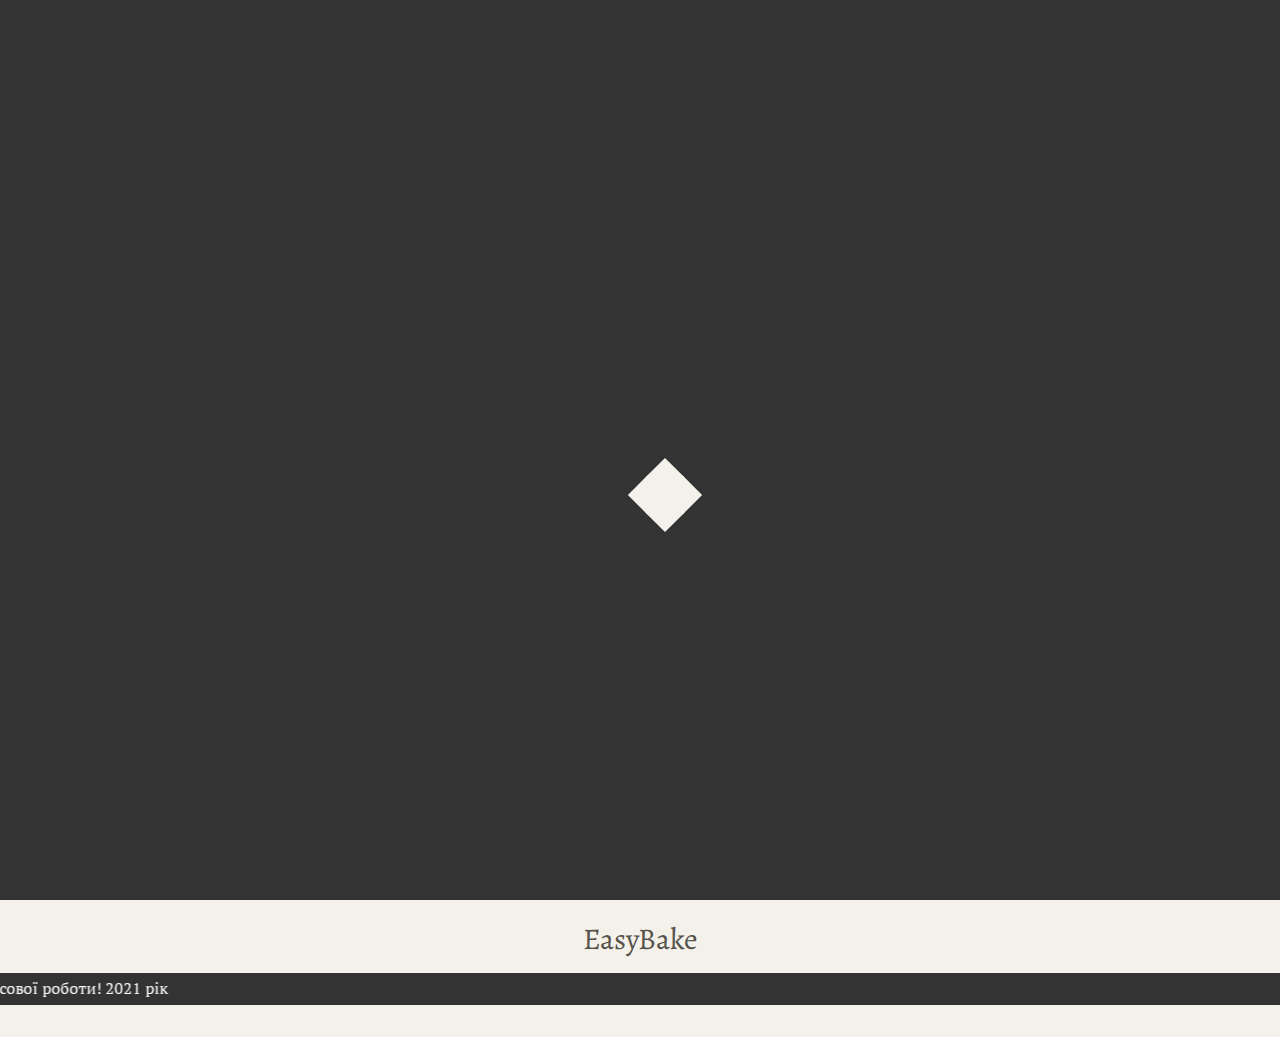
<file: page1_menu.html>
<!DOCTYPE html>
<html lang="en">
<head>
    <meta charset="UTF-8">
    <meta http-equiv="X-UA-Compatible" content="IE=edge">
    <link rel="stylesheet" href="css/menu.css">
    <link rel="stylesheet" href="css/preloader.css">
    <link rel="preconnect" href="https://fonts.googleapis.com">
    <link rel="preconnect" href="https://fonts.gstatic.com" crossorigin>
    <link href="https://fonts.googleapis.com/css2?family=Alegreya:wght@500&family=Lora:ital,wght@1,500&family=Montserrat:wght@300&family=PT+Serif&family=Readex+Pro:wght@500&display=swap" rel="stylesheet">
    <meta name="viewport" content="width=device-width, initial-scale=1.0">
    <title>EasyBake</title>
</head>
<body class="body">

    <div id="page-preloader" class="preloader">
        <div class="sk-folding-cube">
            <div class="sk-cube1 sk-cube"></div>
            <div class="sk-cube2 sk-cube"></div>
            <div class="sk-cube4 sk-cube"></div>
            <div class="sk-cube3 sk-cube"></div>
          </div>
    </div>

    <header class="header">
        <div class="box">
            <div class="header_inner">
                <a class="header_logo" href="index.html">EasyBake</a>
    
                <nav class="nav">
                    <a class="nav_link" href="index.html">Головна</a>
                    <a class="nav_link1" href="page1_menu.html">Рецепти</a>
                    <a class="nav_link" href="page2_gallery.html">Галерея</a>
                    <a class="nav_link" href="page3.html">Контактна  інформація</a>
    
                </nav>
            </div>
        </div>
 </header>

 <div class="intro">
    <div class="container1">
        <h2 class="intro_title">Легко готувати - смачно їсти</h2>
        <hr class="hr"/>
        <p class="intro_title1">Список рецептів</p>
        <img class="e_img" src="images/Емблемка.png">
    </div>
</div>
 <div id="p1" class="popup">
    <div class="popup_body">
        <div class="popup_content">
            <a href="#" class="popup_close">X</a>
            <div><img class="img" src="images/Ванільні капкейки_EasyBake.jpg"></div>
            <a class="download" href="images/Ванільні капкейки_EasyBake.jpg" download>Завантажити рецепт</a>
        </div>
    </div>
</div>

<div id="p2" class="popup">
    <div class="popup_body">
        <div class="popup_content">
            <a href="#" class="popup_close">X</a>
            <div><img class="img" src="images/Павлова_EasyBake.jpg"></div>
            <a class="download" href="images/Павлова_EasyBake.jpg" download>Завантажити рецепт</a>
        </div>
    </div>
</div>

<div id="p3" class="popup">
    <div class="popup_body">
        <div class="popup_content">
            <a href="#" class="popup_close">X</a>
            <div><img class="img" src="images/Лимонне печиво_EasyBake.jpg"></div>
            <a class="download" href="images/Лимонне печиво_EasyBake.jpg" download>Завантажити рецепт</a>
        </div>
    </div>
</div>

<div class="fon">
    <div class="container">


        <div class="col-1"><p class="title">Ванільні капкейки</p><p class="tit">З шоколадною крихтою</p><img class="desert1_img" src="images/menu1.jpg"><a class="button" style="vertical-align:middle" href="#p1" ><span>Переглянути рецепт</span></a></div>
      

        <div class="col-1"><p class="title">"Павлова"</p><p class="tit">З лимонним курдом</p><img class="desert1_img" src="images/menu2.jpg"><a class="button" style="vertical-align:middle" href="#p2" ><span>Переглянути рецепт</span></a></div>


        <div class="col-1"><p class="title">Лимонне печиво</p><p class="tit">З лимонним кремом</p><img class="desert1_img" src="images/menu3.jpg"><a class="button" style="vertical-align:middle" href="#p3" ><span>Переглянути рецепт</span></a></div>
      
      </div>
    </div>
</div>



<footer class="footer">
    <nav class="nav_footer">
        <a class="nav_link_footer" href="page1_menu.html">Рецепти</a>
        <a class="r">•</a>
        <a class="nav_link_footer" href="page2_gallery.html">Галерея</a>
        <a class="r">•</a>
        <a class="nav_link_footer" href="page3.html">Контакти</a>
    </nav>
    <a class="footer_logo" href="index.html">EasyBake</a>
    <marquee class="marquee" behavior="scroll" scrollamount="15" direction="right">Даний сайт є завданням курсової роботи! 2021 рік</marquee>
</footer>
<script src="js/preloader.js"></script>
</body>
</html>
</file>
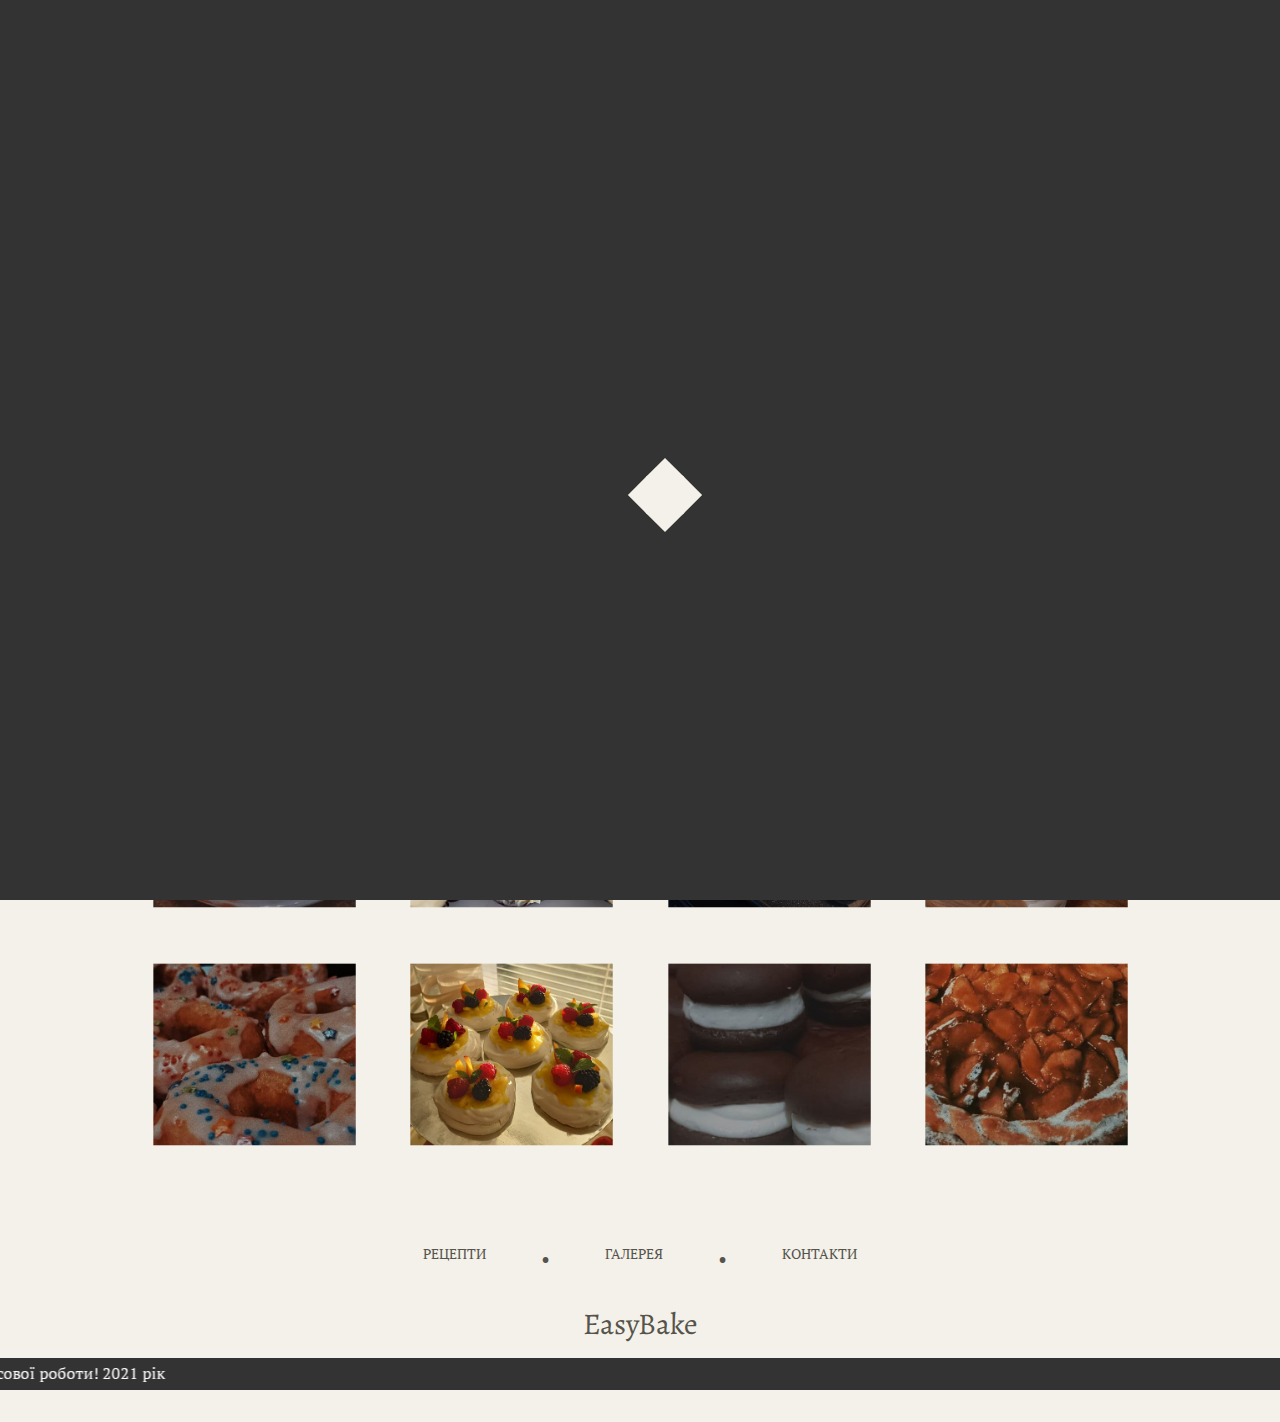
<file: page2_gallery.html>
<!DOCTYPE html>
<html lang="en">
<head>
    <meta charset="UTF-8">
    <meta http-equiv="X-UA-Compatible" content="IE=edge">
    <link rel="stylesheet" href="css/gallery.css">
    <link rel="stylesheet" href="css/menu.css">
    <link rel="stylesheet" href="css/preloader.css">
    <link rel="preconnect" href="https://fonts.googleapis.com">
    <link rel="preconnect" href="https://fonts.gstatic.com" crossorigin>
    <link href="https://fonts.googleapis.com/css2?family=Alegreya:wght@500&family=Lora:ital,wght@1,500&family=Montserrat:wght@300&family=PT+Serif&family=Readex+Pro:wght@500&display=swap" rel="stylesheet">
    <meta name="viewport" content="width=device-width, initial-scale=1.0">
    <title>EasyBake</title>
</head>
<body class="body">

    <div id="page-preloader" class="preloader">
        <div class="sk-folding-cube">
            <div class="sk-cube1 sk-cube"></div>
            <div class="sk-cube2 sk-cube"></div>
            <div class="sk-cube4 sk-cube"></div>
            <div class="sk-cube3 sk-cube"></div>
          </div>
    </div>

    <header class="header">
        <div class="box">
            <div class="header_inner">
                <a class="header_logo" href="index.html">EasyBake</a>
    
                <nav class="nav">
                    <a class="nav_link" href="index.html">Головна</a>
                    <a class="nav_link" href="page1_menu.html">Рецепти</a>
                    <a class="nav_link1" href="page2_gallery.html">Галерея</a>
                    <a class="nav_link" href="page3.html">Контактна  інформація</a>
    
                </nav>
            </div>
        </div>
 </header>
 <div class="intro">
    <div class="container1">
        <h2 class="intro_title">Легко готувати - смачно їсти</h2>
        <hr class="hr"/>
        <p class="intro_title1">Галерея</p>
        <img class="e_img" src="images/Емблемка.png">
    </div>
</div>
<div class="fon">
    <div class="pb">
            <img class="i" src="images/gallery/1.jpg"/>
            <img class="i" src="images/gallery/2.jpg"/>
            <img class="i" src="images/gallery/3.jpg"/>
            <img class="i" src="images/gallery/4.jpg"/>
            <img class="i" src="images/gallery/5.jpg"/>
            <img class="i" src="images/gallery/6.jpg"/>
            <img class="i" src="images/gallery/7.jpg"/>
            <img class="i" src="images/gallery/8.jpg"/>
            <img class="i" src="images/gallery/9.jpg"/>
            <img class="i" src="images/gallery/10.jpg"/>
            <img class="i" src="images/gallery/11.jpg"/>
            <img class="i" src="images/gallery/12.jpg"/>
        </div>
</div>
 <footer class="footer">
    <nav class="nav_footer">
        <a class="nav_link_footer" href="page1_menu.html">Рецепти</a>
        <a class="r">•</a>
        <a class="nav_link_footer" href="page2_gallery.html">Галерея</a>
        <a class="r">•</a>
        <a class="nav_link_footer" href="page3.html">Контакти</a>
    </nav>
    <a class="footer_logo" href="index.html">EasyBake</a>
    <marquee class="marquee" scrollamount="15" direction="right" loop="infinite">Даний сайт є завданням курсової роботи! 2021 рік</marquee>
</footer>
<script src="js/preloader.js"></script>
</body>
</html>
</file>
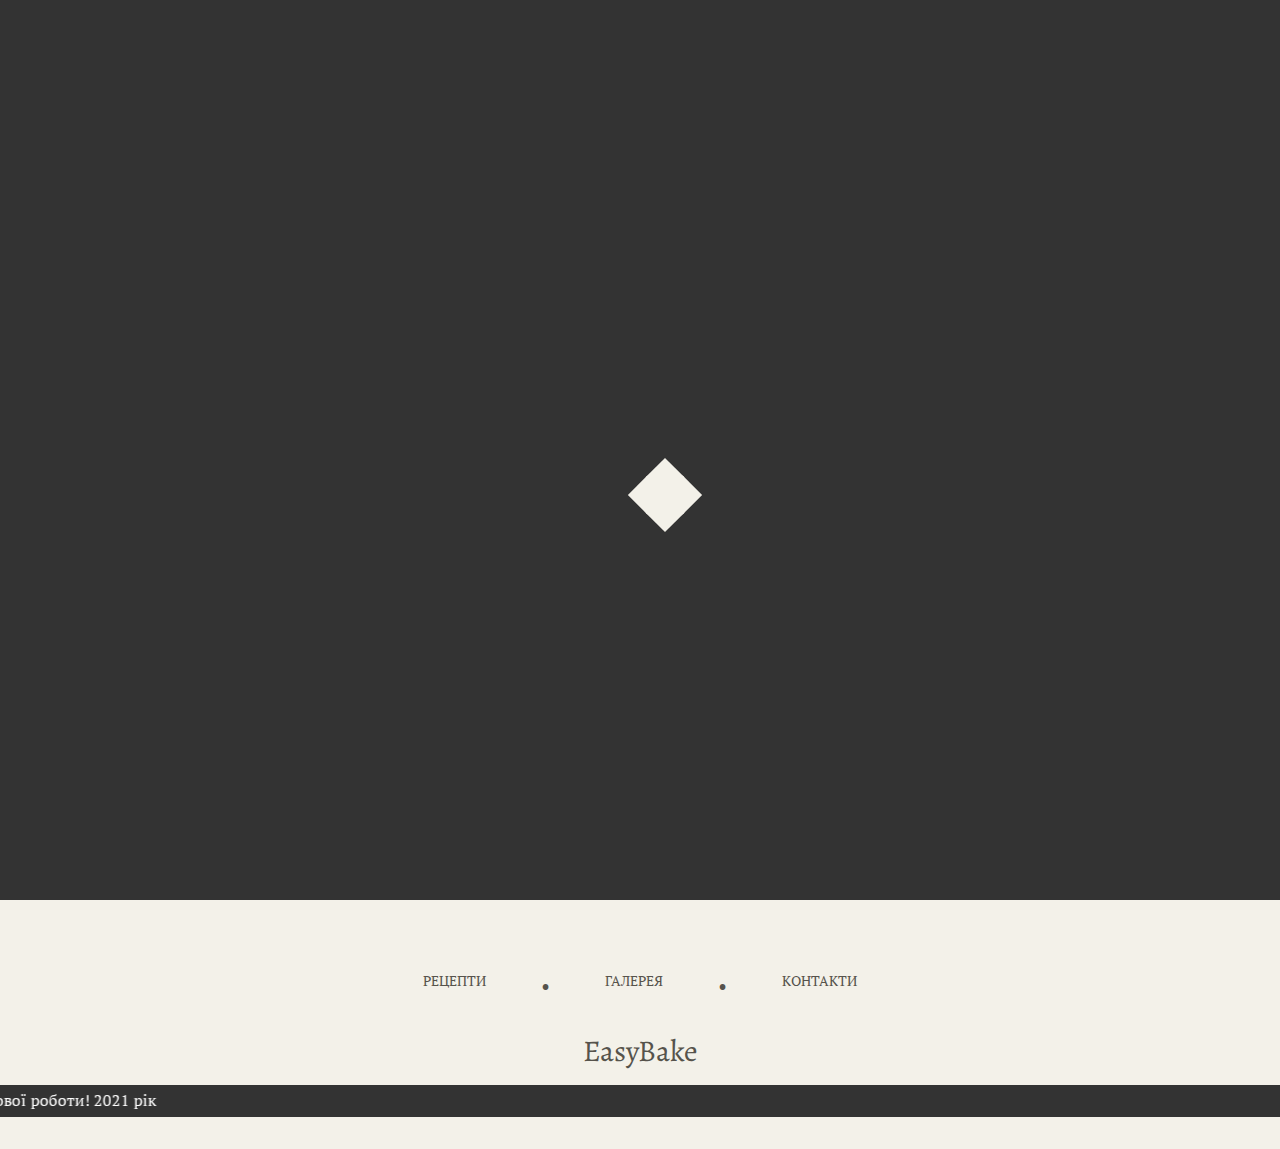
<file: page3.html>
<!DOCTYPE html>
<html lang="en">
<head>
    <meta charset="UTF-8">
    <meta http-equiv="X-UA-Compatible" content="IE=edge">
    <link rel="stylesheet" href="css/kont.css">
    <link rel="stylesheet" href="css/menu.css">
    <link rel="stylesheet" href="css/preloader.css">
    <link rel="preconnect" href="https://fonts.googleapis.com">
    <link rel="preconnect" href="https://fonts.gstatic.com" crossorigin>
    <link href="https://fonts.googleapis.com/css2?family=Alegreya:wght@500&family=Lora:ital,wght@1,500&family=Montserrat:wght@300&family=PT+Serif&family=Readex+Pro:wght@500&display=swap" rel="stylesheet">
    <meta name="viewport" content="width=device-width, initial-scale=1.0">
    <title>EasyBake</title>
</head>
<body class="body">

    <div id="page-preloader" class="preloader">
        <div class="sk-folding-cube">
            <div class="sk-cube1 sk-cube"></div>
            <div class="sk-cube2 sk-cube"></div>
            <div class="sk-cube4 sk-cube"></div>
            <div class="sk-cube3 sk-cube"></div>
          </div>
    </div>

    <header class="header">
        <div class="box">
            <div class="header_inner">
                <a class="header_logo" href="index.html">EasyBake</a>
    
                <nav class="nav">
                    <a class="nav_link" href="index.html">Головна</a>
                    <a class="nav_link" href="page1_menu.html">Рецепти</a>
                    <a class="nav_link" href="page2_gallery.html">Галерея</a>
                    <a class="nav_link1" href="page3.html">Контактна  інформація</a>
    
                </nav>
            </div>
        </div>
 </header>
 <div class="intro">
    <div class="container1">
        <h2 class="intro_title">Легко готувати - смачно їсти</h2>
        <hr class="hr"/>
        <p class="intro_title1">Контакти</p>
        <img class="e_img" src="images/Емблемка.png">
    </div>
</div>
<div class="fon">
    <iframe class="map" src="https://www.google.com/maps/embed?pb=!1m18!1m12!1m3!1d161595.0467269107!2d25.19391701259108!3d50.73992432224235!2m3!1f0!2f0!3f0!3m2!1i1024!2i768!4f13.1!3m3!1m2!1s0x472599eba185965d%3A0xd25274a2228db86c!2z0JvRg9GG0YzQuiwg0JLQvtC70LjQvdGB0YzQutCwINC-0LHQu9Cw0YHRgtGM!5e0!3m2!1suk!2sua!4v1639923660060!5m2!1suk!2sua" style="border:0;" allowfullscreen="" loading="lazy"></iframe>
    <div class="blok">
        <div class="media_blok">
                <p><img class="leftimg" src="images/Карта.png"></p>
                <h3>Україна, Луцьк</h3>
                <p class="p">вул. Пирогова</p>
                <p><img class="leftimg" src="images/Телефон.png"></p>
                <h3>+380 667006206</h3>
                <p class="p">Телефонуйте нам у будь-який час! </p>
                <p><img class="leftimg" src="images/Пошта.png"></span>
                <h3>ket201505@gmail.com</h3>
                <p class="p">Чекаємо на ваш лист у будь-який час!</p>
            </div>
</div>
 <footer class="footer">
    <nav class="nav_footer">
        <a class="nav_link_footer" href="page1_menu.html">Рецепти</a>
        <a class="r">•</a>
        <a class="nav_link_footer" href="page2_gallery.html">Галерея</a>
        <a class="r">•</a>
        <a class="nav_link_footer" href="page3.html">Контакти</a>
    </nav>
    <a class="footer_logo" href="index.html">EasyBake</a>
    <marquee class="marquee" behavior="scroll" scrollamount="15" direction="right"><span>Даний сайт є завданням курсової роботи! 2021 рік</span></marquee>
</footer>
<script src="js/preloader.js"></script>
</body>
</html>
</file>
<file: css/menu.css>
body {
    margin: auto; 
    font-family: 'PT Serif', serif;
    font-size: 15px;
    color: #56534c;
    line-height: 1.6;
}

*,
*:before,
*:after{
    box-sizing: border-box; 
}

h1, h2, h3, h4, h5, h6 {
    margin: 0;
}

.box {
    max-width: 1260px;
    margin: 0 0;
}


.intro {
    width: 100%;
    height: auto;
    background: url("../images/intro1.jpg")
    center no-repeat; 
    -webkit-background-size: cover;
    background-size: cover;
}

.intro_title {
    font-family: 'Lora', serif;
    font-size: 55px;
    color: #fff; 
    text-align: center;
    padding-top: 150px;
}

.hr {
    color: #fff;
    width: 500px;
    text-align: center; 
}

.intro_title1 {
    font-size: 20px;
    color: #fff; 
    text-align: center;
    padding-top: 10px;
    padding-bottom: 30px;
}

.e_img {
    display: block;
    margin: 0 auto;
    margin-bottom: -60px;
} 

.header {
    position: relative;
    width: 100%;
    top: 0;
    left: 0;
    right: 0;
    z-index: 1000;
    padding-top: 0px;
}

.header_inner {
    display: flex;
    justify-content: space-around;
    align-items: center;
    background-color: #333;
    position: fixed;
    width: 100%;
}

.header_logo {
    font-family: 'Alegreya', serif;
    font-size: 30px;
    font-weight: 700;
    color: #fff;
    text-decoration: none;
}

.nav {
    font-size: 14px;
    text-transform: uppercase;
}

.nav_link {
    display: inline-block;
    vertical-align: top;
    margin: 0 20px;
    color: #fff;
    text-decoration: none; 

    transition: color 0.2s linear;
}

.nav_link:hover {
    color: #c7946b;
}
.nav_link1 {
    display: inline-block;
    vertical-align: top;
    margin: 0 20px;
    color: rgb(250, 222, 186);
    text-decoration: none; 

    transition: color 0.2s linear;
}

.nav_link1:hover {
    color: #c7946b;
}

.fon {
    width: 100%;
    height: auto;
    background-color: #f3f1e9;
}

.desert1_img {
    padding-bottom: 2%;
    width: 100%;
    display: flex;
    height: auto;
}

.container {
    display: flex;
    margin-left: 4%;
    margin-right: 4%;
    text-align: center;
    margin-top: 0px;
}
  
  /* Розміри колонок */
  
  .col-1 {
   flex: 1;
   margin-top: 20px;
   margin-left: 2%;
   margin-right: 2%;
  }
  
  .col-2 {
   flex: 2;
  }
  
  @media(max-width: 700px) {
    .container {
      /* Вертикальний макет */
      flex-direction: column;
    }
  }

.title {
    text-align: left;
    font-family: 'Alegreya', serif;
    font-size: 30px;
    margin-top: 45px;
    margin-bottom: -20px;
    margin-right: auto;
    text-align: center;
}

.tit {
    font-size: 10px;
    color: #a47d5e;
    text-transform: uppercase;
    margin-bottom: auto;
    text-align: center;
}
.button {
    display: inline-block;
    border-radius: 0px;
    background-color: #2b2723e7;
    border: none;
    color: #FFFFFF;
    font-family: 'PT Serif', serif;
    text-align: center;
    text-transform: uppercase;
    font-size: 14px;
    padding: 3%;
    width: 100%;
    transition: all 0.5s;
    cursor: pointer;
    margin-top: -25px;
  }
  
.button span {
    cursor: pointer;
    display: inline-block;
    position: static;
    transition: 0.5s;
  }
  
.button:hover {
      margin-top: -25px;
      background-color: #2b272396;
  }
  
.button span:after {
    content: '♥';
    position: static;
    opacity: 0;
    top: 0;
    transition: 0.5s;
    margin-left: 10px;
  }
  
.button:hover span {
    padding-right: 25px;
  }
  
.button:hover span:after {
    opacity: 1;
    right: 0;
  }

.footer {
    text-align: center;
    align-items: center;
    background-color: #f3f1e9;
    padding-bottom: 2%;

}

.nav_footer {
    padding-top: 5%;
    padding-bottom: 2%;
}

.nav_link_footer {
    display: inline-block;
    vertical-align: top;
    margin: 0 2%;
    color: #56534c;
    text-decoration: none; 
    font-size: 14px;
    text-transform: uppercase;

    transition: color 0.2s linear;
}

.nav_link_footer:hover {
    color: #c7946b;
}

.footer_logo {
    font-family: 'Alegreya', serif;
    font-size: 30px;
    text-decoration: none;
    margin: 0 3%;
    color: #56534c;
}

.marquee {
    background-color: rgb(51, 51, 51);
    color: #fff;
    padding-top: 0.25%;
    padding-bottom: 0.25%;
    width: 100%;
    height: auto;
    font-size: 16px; 
    margin-top: 10px;

    transition: color 0.8s linear;
}

.text {
    position: static;
}

.marquee:hover {
    background-color: rgba(51, 51, 51, 0.863);
}

.r {
    font-size: 20px;
    display: inline-block;
    vertical-align: top;
    margin: 0 2%;
}

.popup {
    position: fixed;
    width: 100%;
    height: 100%;
    background-color: rgba(0, 0, 0, 0.911);
    top: 0;
    left: 0;
    opacity: 0;
    visibility: hidden;
    overflow-y: auto;
    overflow-x: hidden;
    transition: all 0.5s ease 0s;
}

.popup:target {
    opacity: 1;
    visibility: visible;
}

.popup_body {
    padding: 50px;
    min-height: 100%;
    display: flex;
    text-align: center;
    justify-content: center;
}

.popup_content {
    color: black;
    max-width: 1300px;
    position: relative;
}
.popup_close {
    position: absolute;
    right: 10px;
    top: 10px;
    font-size: 20px;
    text-decoration: none;
    color: #ffffff;
}

.img {
    width: 100%;
    height: auto;
}

.download {
    text-decoration: none; 
    background-color: #f3f1e9;
    font-size: 15px;
    color: rgb(0, 0, 0); 
    text-transform: uppercase;
    padding: 1%;
    width: 100%;
    display: block;
    text-align: center;

    transition: color 1s linear;
    transition: 1s;
}

.download:hover {
    color: #333333;
    background-color: rgba(250, 222, 186, 0.664);
}
</file>
<file: css/preloader.css>
.preloader {
    position: fixed;
    left: 0;
    top: 0;
    width: 100%;
    height: 100%;
    background-color: rgb(51, 51, 51);;
    z-index: 1100;
    transition: 1s all;
    opacity: 1;
    visibility: visible;
}

.done {
   opacity: 0;
   visibility: hidden;
}


.sk-folding-cube {
    margin: 20px auto;
    width: 50px;
    height: 50px;
    position: absolute;
    left: 50%;
    top: 50%;
    -webkit-transform: rotateZ(45deg);
            transform: rotateZ(45deg);
  }
  
  .sk-folding-cube .sk-cube {
    float: left;
    width: 50%;
    height: 50%;
    position: relative;
    -webkit-transform: scale(1.1);
        -ms-transform: scale(1.1);
            transform: scale(1.1); 
  }
  .sk-folding-cube .sk-cube:before {
    content: '';
    position: absolute;
    top: 0;
    left: 0;
    width: 100%;
    height: 100%;
    background-color: #f3f1e9;
    -webkit-animation: sk-foldCubeAngle 2.4s infinite linear both;
            animation: sk-foldCubeAngle 2.4s infinite linear both;
    -webkit-transform-origin: 100% 100%;
        -ms-transform-origin: 100% 100%;
            transform-origin: 100% 100%;
  }
  .sk-folding-cube .sk-cube2 {
    -webkit-transform: scale(1.1) rotateZ(90deg);
            transform: scale(1.1) rotateZ(90deg);
  }
  .sk-folding-cube .sk-cube3 {
    -webkit-transform: scale(1.1) rotateZ(180deg);
            transform: scale(1.1) rotateZ(180deg);
  }
  .sk-folding-cube .sk-cube4 {
    -webkit-transform: scale(1.1) rotateZ(270deg);
            transform: scale(1.1) rotateZ(270deg);
  }
  .sk-folding-cube .sk-cube2:before {
    -webkit-animation-delay: 0.3s;
            animation-delay: 0.3s;
  }
  .sk-folding-cube .sk-cube3:before {
    -webkit-animation-delay: 0.6s;
            animation-delay: 0.6s; 
  }
  .sk-folding-cube .sk-cube4:before {
    -webkit-animation-delay: 0.9s;
            animation-delay: 0.9s;
  }
  @-webkit-keyframes sk-foldCubeAngle {
    0%, 10% {
      -webkit-transform: perspective(140px) rotateX(-180deg);
              transform: perspective(140px) rotateX(-180deg);
      opacity: 0; 
    } 25%, 75% {
      -webkit-transform: perspective(140px) rotateX(0deg);
              transform: perspective(140px) rotateX(0deg);
      opacity: 1; 
    } 90%, 100% {
      -webkit-transform: perspective(140px) rotateY(180deg);
              transform: perspective(140px) rotateY(180deg);
      opacity: 0; 
    } 
  }
  
  @keyframes sk-foldCubeAngle {
    0%, 10% {
      -webkit-transform: perspective(140px) rotateX(-180deg);
              transform: perspective(140px) rotateX(-180deg);
      opacity: 0; 
    } 25%, 75% {
      -webkit-transform: perspective(140px) rotateX(0deg);
              transform: perspective(140px) rotateX(0deg);
      opacity: 1; 
    } 90%, 100% {
      -webkit-transform: perspective(140px) rotateY(180deg);
              transform: perspective(140px) rotateY(180deg);
      opacity: 0; 
    }
  }
</file>
<file: css/gallery.css>
.pb img{
    -webkit-transform: scale(0.8); 
    -webkit-transition-duration: 0.5s;
    opacity: 1; 
    margin: 0 0px 5px 0;
}
   
.pb img:hover{
    -webkit-transform: scale(1.1);
    box-shadow:0px 0px 30px gray; 
    -webkit-box-shadow:0px 0px 30px gray; 
    -moz-box-shadow:0px 0px 30px gray; 
    opacity: 1;
}

.i {
    width: 22%;
    height: auto;
}

.pb {
    display: block;
    padding-top: 60px;
    margin-left: 10%;
    z-index: 1;
}
</file>
<file: css/kont.css>
.map {
    display: flex;
    margin-left: 16%;
    padding-top: 100px;
    width: 50%;
    height: auto;
    min-height: 500px;
}

.leftimg {
    float:left; 
    margin: 7px 7px 7px 0; 
    width: 25px;
    height: auto;
   }

.media_blok {
    margin-top: -390px;
    position: absolute;
    margin-left: 70%;
}

.p {
    margin-bottom: 70px;
}

@media(max-width: 700px) {
    .map {
        display: flex;
        margin-left: 2%;
    }
    .media_blok {
        margin-left: 55%;
  }
}
</file>
